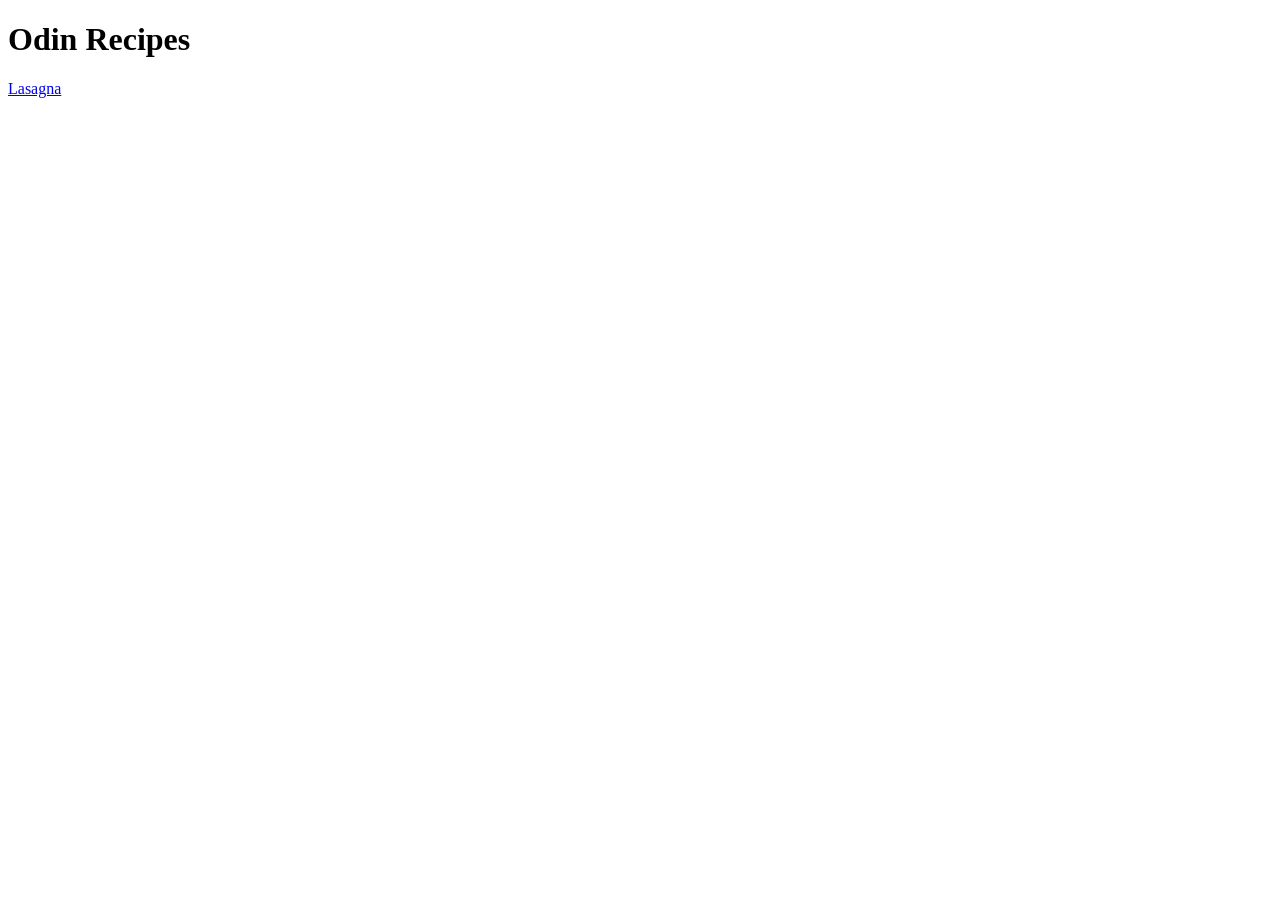
<file: index.html>
<!DOCTYPE html>
<html lang="en">

<head>
    <meta charset="UTF-8">
    <meta name="viewport" content="width=device-width, initial-scale=1.0">
    <title>Document</title>
</head>

<body>
    <h1>Odin Recipes</h1>
    <a href="recipes/lasagna.html"> Lasagna</a>
</body>

</html>
</file>
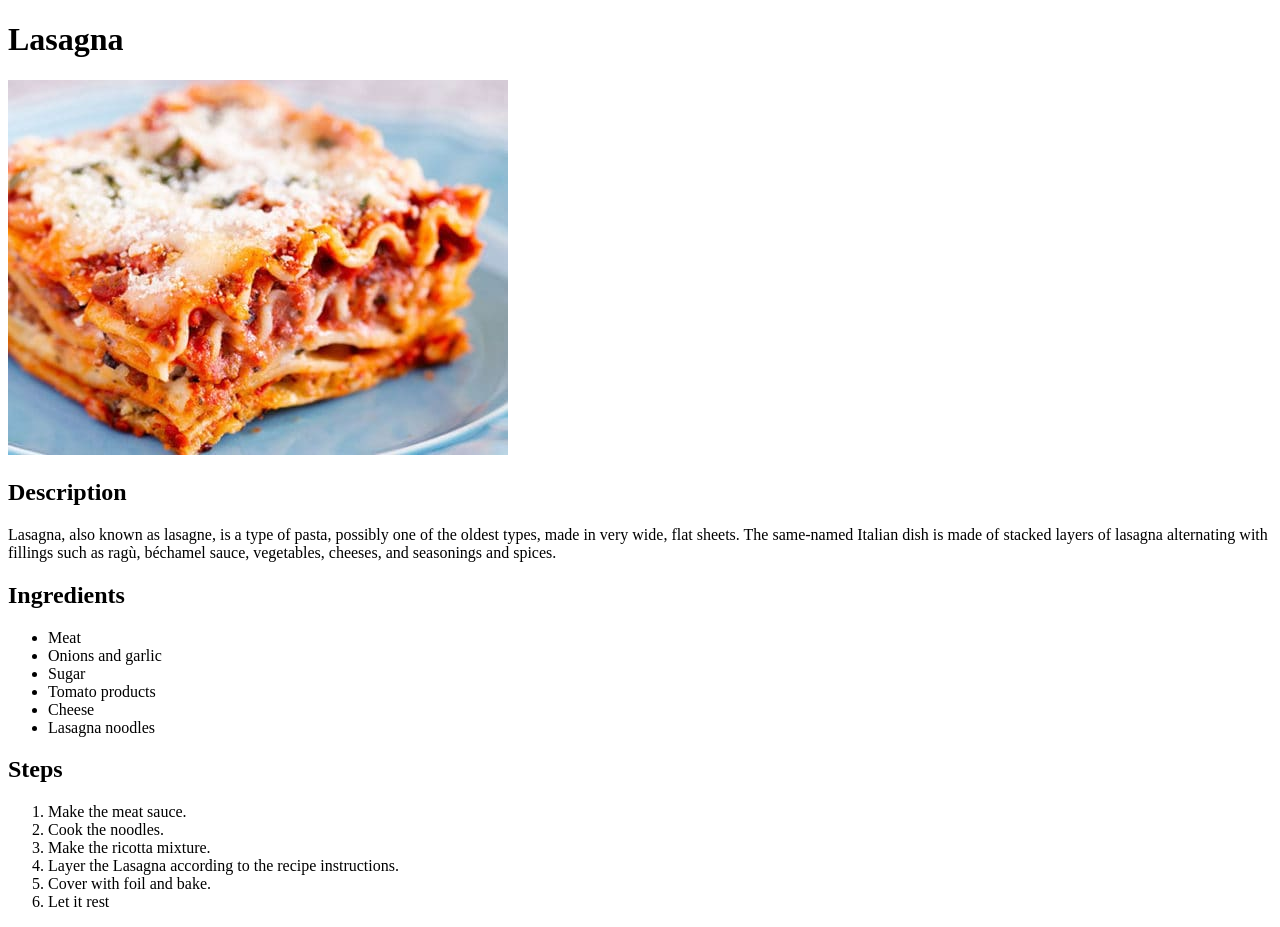
<file: recipes/lasagna.html>
<!DOCTYPE html>
<html lang="en">

<head>
    <meta charset="UTF-8">
    <meta name="viewport" content="width=device-width, initial-scale=1.0">
    <title>Document</title>
</head>

<body>
    <h1>Lasagna</h1>
    <img src="Best-Lasagna-550-500x375.jpg">

    <h2>Description</h2>
    <p> Lasagna, also known as lasagne, is a type of pasta, possibly one of the oldest types, made in very wide, flat
        sheets.
        The same-named Italian dish is made of stacked layers of lasagna alternating with fillings such as ragù,
        béchamel sauce,
        vegetables, cheeses, and seasonings and spices.</p>

    <h2>Ingredients</h2>
    <ul>
        <li>Meat</li>
        <li>Onions and garlic</li>
        <li>Sugar</li>
        <li>Tomato products</li>
        <li>Cheese</li>
        <li>Lasagna noodles</li>
    </ul>

    <h2>Steps</h2>
    <ol>
        <li>Make the meat sauce.</li>
        <li>Cook the noodles.</li>
        <li>Make the ricotta mixture.</li>
        <li>Layer the Lasagna according to the recipe instructions.</li>
        <li>Cover with foil and bake.</li>
        <li>Let it rest</li>
    </ol>

</body>

</html>
</file>
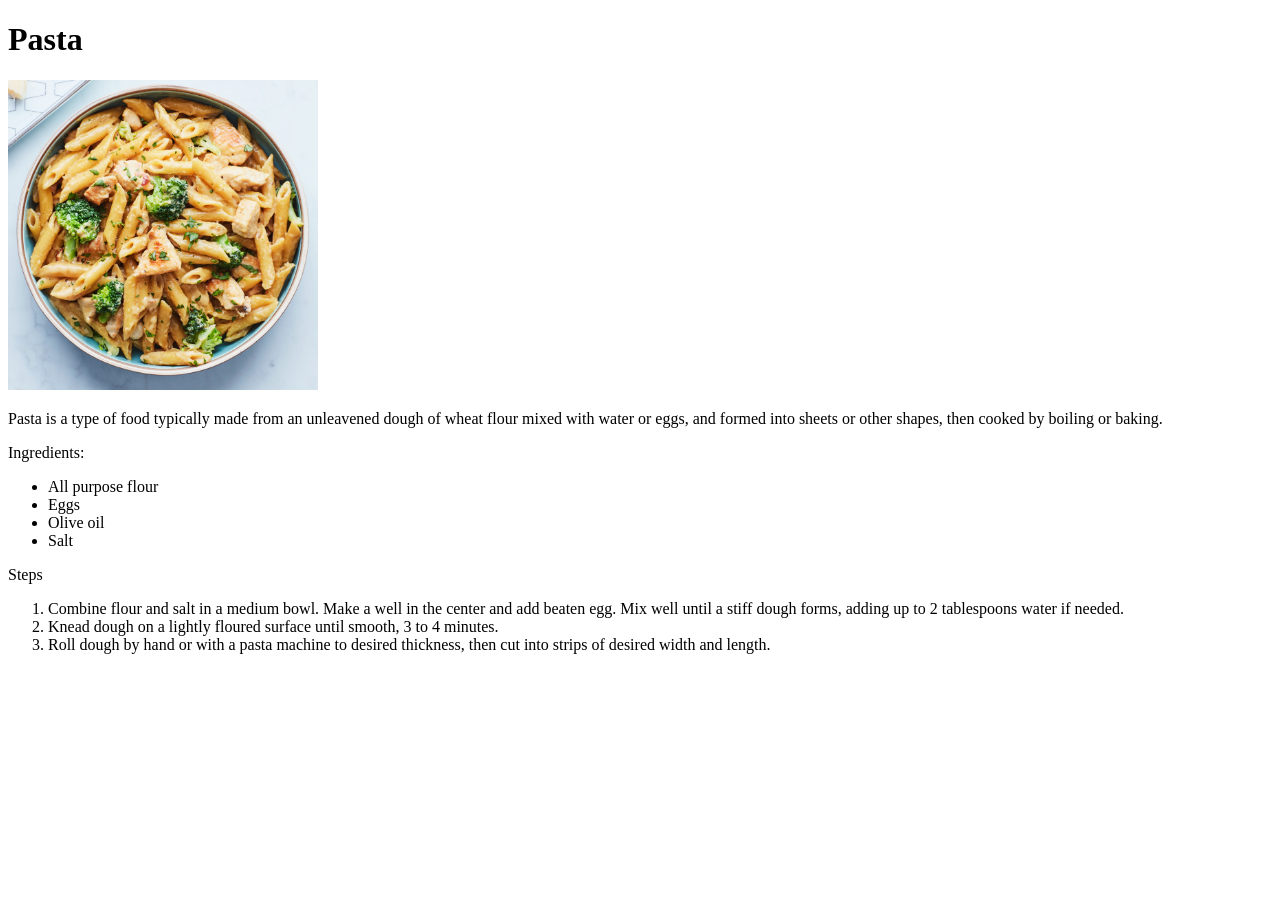
<file: recipes/pasta.html>
<!DOCTYPE html>
<html lang="en">
<head>
    <meta charset="UTF-8">
    <meta name="viewport" content="width=device-width, initial-scale=1.0">
    <title>Document</title>
</head>
<body>
    <h1>Pasta</h1>
    <img src="../Images/Pasta.jpg" height="310" width="310" alt="Image of Pasta"> 
    <p>Pasta is a type of food typically made from an unleavened dough of wheat flour mixed with water or eggs, and formed into sheets or other shapes, then cooked by boiling or baking.</p>
<p> Ingredients:
    <ul>
    <li>All purpose flour</li>
    <li>Eggs</li>
    <li>Olive oil</li>
    <li>Salt</li>
    </ul></p>
    <p> Steps
        <ol>
            <li>Combine flour and salt in a medium bowl. Make a well in the center and add beaten egg. Mix well until a stiff dough forms, adding up to 2 tablespoons water if needed.</li>
            <li>Knead dough on a lightly floured surface until smooth, 3 to 4 minutes.</li>
            <li>Roll dough by hand or with a pasta machine to desired thickness, then cut into strips of desired width and length.</li>
        </ol></p>
</body>
</html>
</file>
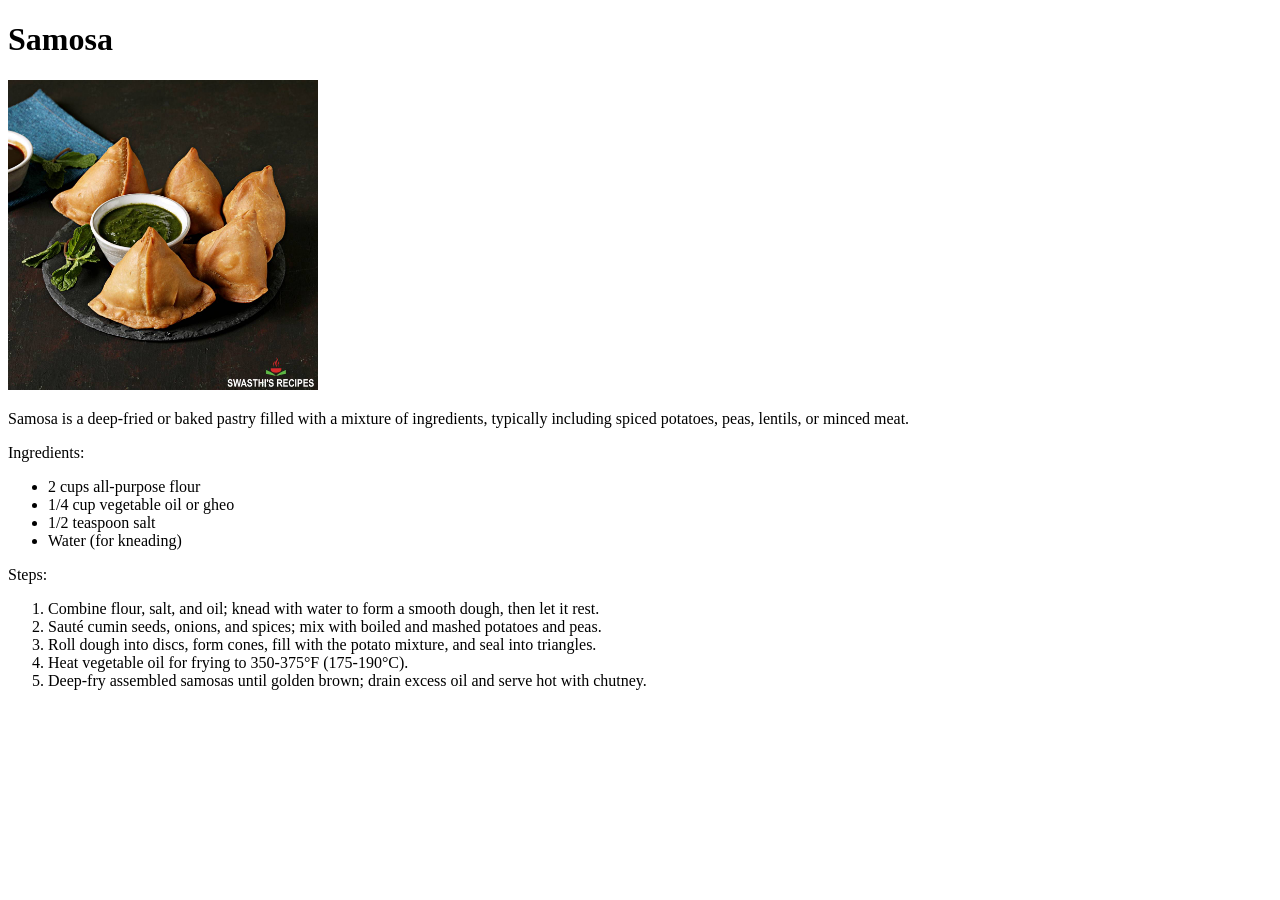
<file: recipes/samosa.html>
<!DOCTYPE html>
<html lang="en">
<head>
    <meta charset="UTF-8">
    <meta name="viewport" content="width=device-width, initial-scale=1.0">
    <title>Document</title>
</head>
<body>
    <h1>Samosa</h1>
    <p> <img src="../Images/samosa-img.jpg" alt="photo of a samosa" height="310" width="310"> </p>
   
    <p>Samosa is a deep-fried or baked pastry filled with a mixture of ingredients, typically including spiced potatoes, peas, lentils, or minced meat. </p>
    <p> Ingredients:
            <ul>
            <li>2 cups all-purpose flour</li>
            <li>1/4 cup vegetable oil or gheo</li>
            <li>1/2 teaspoon salt</li>
            <li>Water (for kneading)</li>
        </ul></p>
        <p> Steps:
            <ol>
            <li>Combine flour, salt, and oil; knead with water to form a smooth dough, then let it rest.</li>
            <li>Sauté cumin seeds, onions, and spices; mix with boiled and mashed potatoes and peas.</li>
            <li>Roll dough into discs, form cones, fill with the potato mixture, and seal into triangles.</li>
            <li>Heat vegetable oil for frying to 350-375°F (175-190°C).</li>
            <li>Deep-fry assembled samosas until golden brown; drain excess oil and serve hot with chutney.</li>
            </ol>
        </p>

</body>
</html>
</file>
